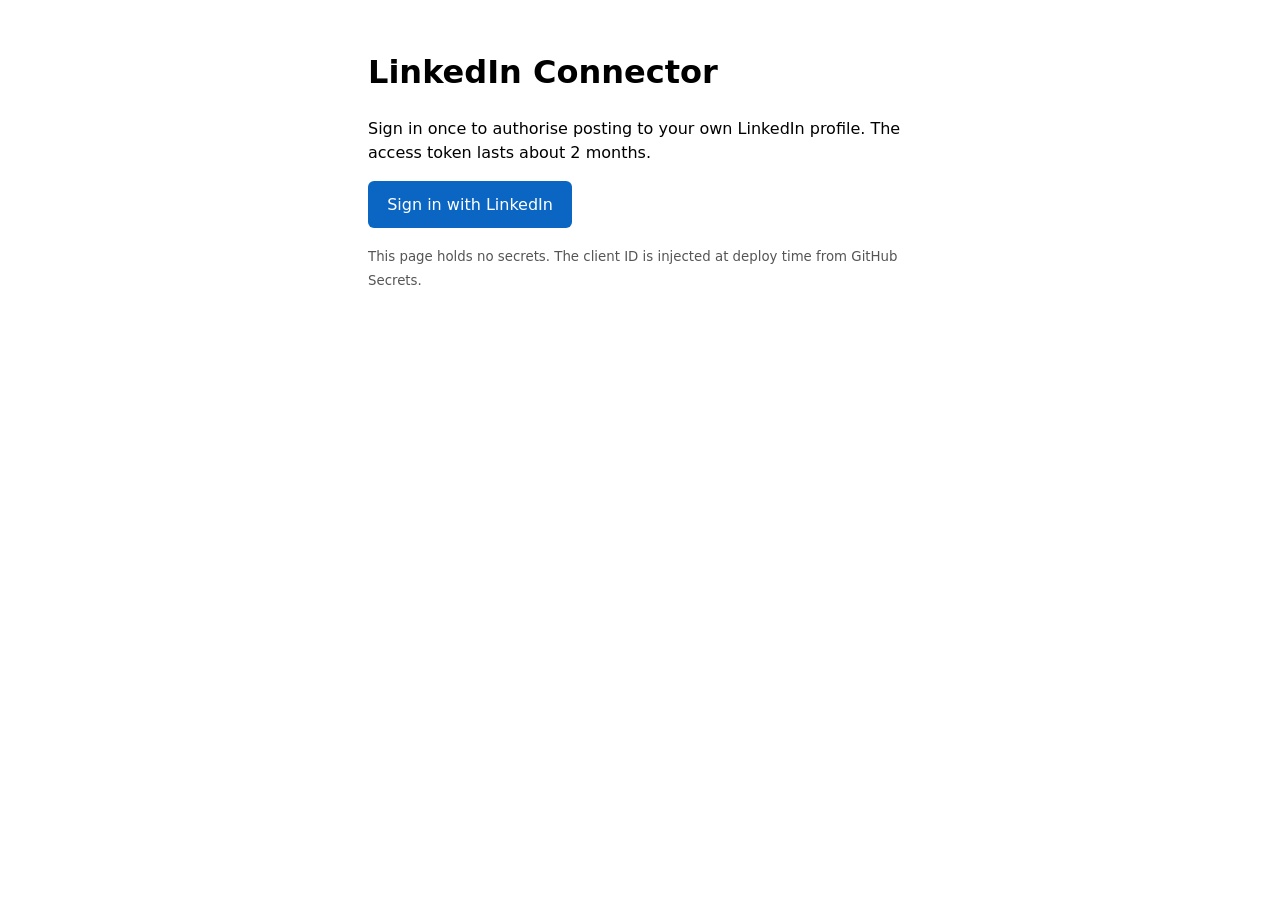
<file: index.html>
<!doctype html>
<html lang="en">
<head>
  <meta charset="utf-8">
  <meta name="viewport" content="width=device-width, initial-scale=1">
  <meta name="robots" content="noindex, nofollow">
  <meta name="referrer" content="no-referrer">
  <meta http-equiv="Content-Security-Policy" content="default-src 'none'; script-src 'self'; style-src 'self'; base-uri 'none'; form-action 'none'">
  <title>LinkedIn Connector</title>
  <link rel="stylesheet" href="style.css">
</head>
<body>
  <h1>LinkedIn Connector</h1>
  <p>Sign in once to authorise posting to your own LinkedIn profile. The access token lasts about 2 months.</p>
  <p><a id="login" class="btn" href="#">Sign in with LinkedIn</a></p>
  <p><small>This page holds no secrets. The client ID is injected at deploy time from GitHub Secrets.</small></p>
  <script src="index.js"></script>
</body>
</html>
</file>
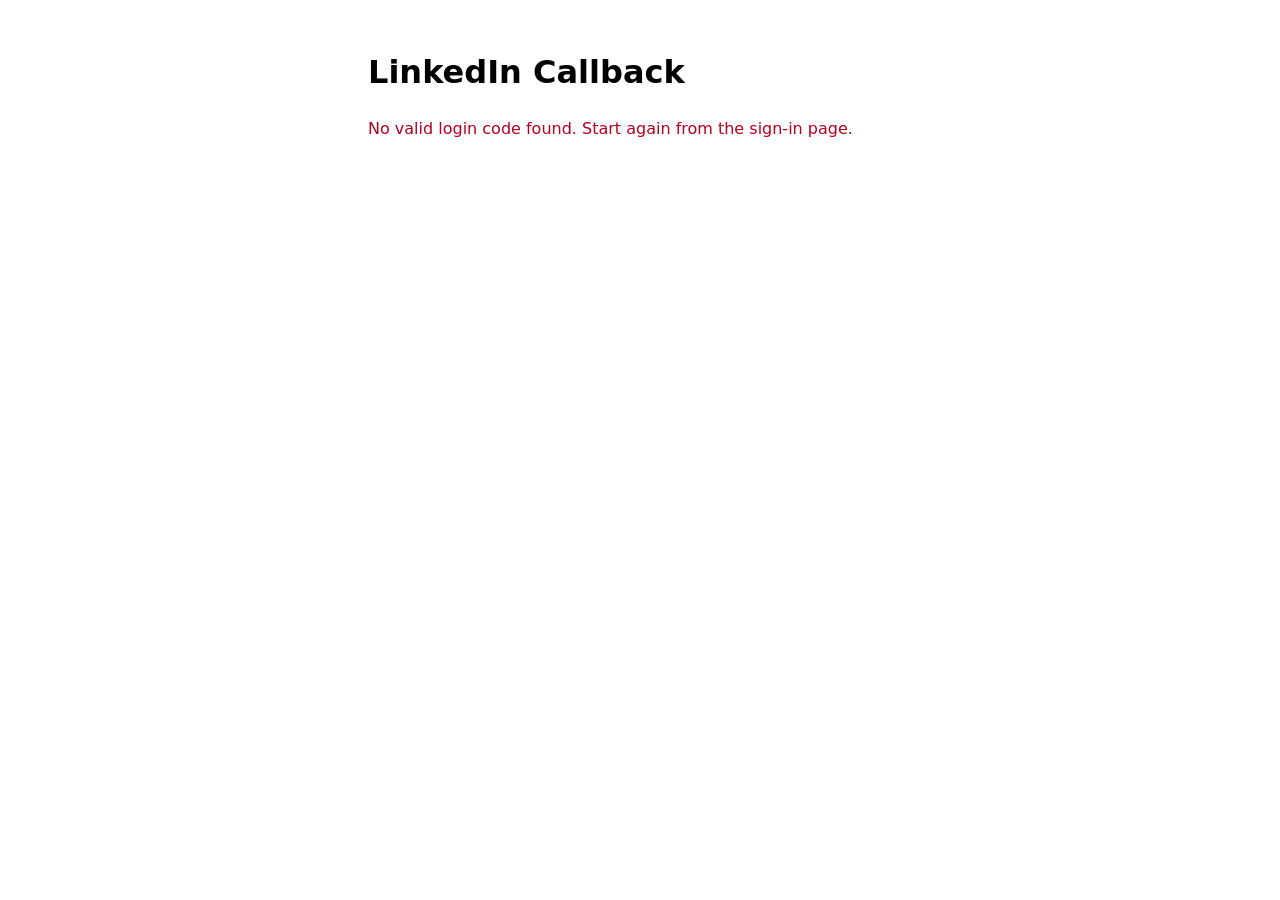
<file: callback.html>
<!doctype html>
<html lang="en">
<head>
  <meta charset="utf-8">
  <meta name="viewport" content="width=device-width, initial-scale=1">
  <meta name="robots" content="noindex, nofollow">
  <meta name="referrer" content="no-referrer">
  <meta http-equiv="Content-Security-Policy" content="default-src 'none'; script-src 'self'; style-src 'self'; base-uri 'none'; form-action 'none'">
  <title>LinkedIn Callback</title>
  <link rel="stylesheet" href="style.css">
</head>
<body>
  <h1>LinkedIn Callback</h1>
  <div id="out"></div>
  <script src="callback.js"></script>
</body>
</html>
</file>
<file: style.css>
body { font-family: system-ui, sans-serif; max-width: 34rem; margin: 3rem auto; padding: 0 1rem; line-height: 1.5; }
a.btn, button { display: inline-block; padding: .7rem 1.2rem; background: #0a66c2; color: #fff; border: 0; border-radius: 6px; text-decoration: none; font-size: 1rem; cursor: pointer; }
pre { background: #f3f3f3; padding: .8rem; border-radius: 6px; white-space: pre-wrap; word-break: break-all; }
small { color: #555; }
.err { color: #b00020; }
</file>
